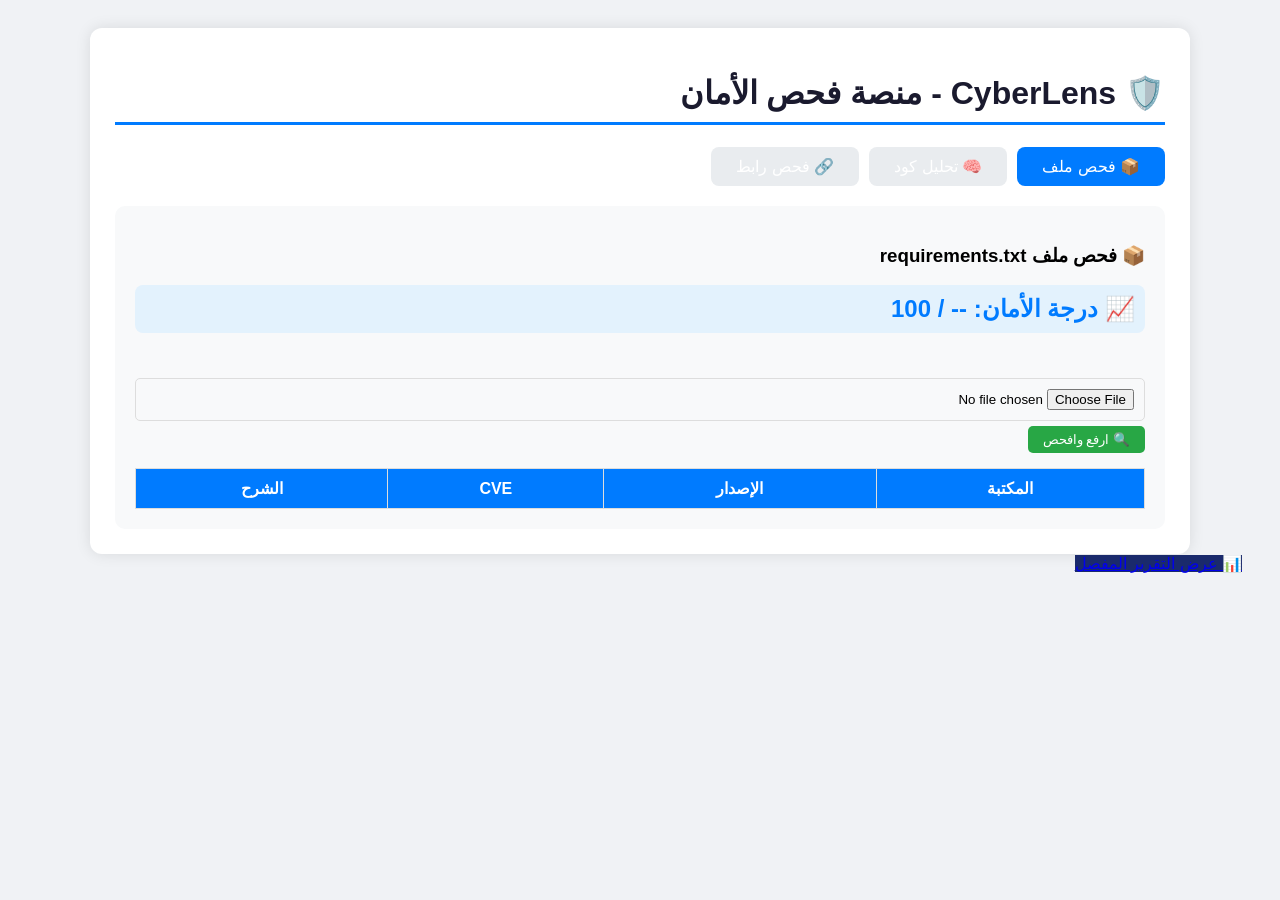
<file: frontend/dashboard.html>
<!DOCTYPE html>
<html lang="ar" dir="rtl">
<head>
    <meta charset="UTF-8">
    <title>CyberLens - منصة الأمان المتكاملة</title>
    <style>
        * { box-sizing: border-box; }
        body { font-family: Arial; padding: 20px; background: #f0f2f5; }
        .container { max-width: 1100px; margin: auto; background: white; padding: 25px; border-radius: 12px; box-shadow: 0 0 15px rgba(0,0,0,0.1); }
        h1 { color: #1a1a2e; border-bottom: 3px solid #007bff; padding-bottom: 10px; }
        .tabs { display: flex; gap: 10px; margin: 20px 0; flex-wrap: wrap; }
        .tab-btn { padding: 10px 25px; border: none; background: #e9ecef; border-radius: 8px; cursor: pointer; font-size: 16px; }
        .tab-btn.active { background: #007bff; color: white; }
        .tab-content { display: none; padding: 20px; background: #f8f9fa; border-radius: 10px; margin-top: 10px; }
        .tab-content.active { display: block; }
        table { width: 100%; border-collapse: collapse; margin-top: 15px; }
        th, td { border: 1px solid #ddd; padding: 10px; text-align: center; }
        th { background: #007bff; color: white; }
        button { cursor: pointer; padding: 6px 15px; background: #28a745; color: white; border: none; border-radius: 5px; }
        button:hover { background: #218838; }
        input, textarea { width: 100%; padding: 10px; margin: 5px 0; border: 1px solid #ddd; border-radius: 5px; }
        textarea { height: 150px; }
        .score-box { font-size: 24px; font-weight: bold; color: #007bff; margin: 10px 0; padding: 10px; background: #e3f2fd; border-radius: 8px; }
        .status { padding: 10px; border-radius: 5px; margin: 10px 0; }
        .loading { background: #fff3cd; color: #856404; }
        .success { background: #d4edda; color: #155724; }
        .error { background: #f8d7da; color: #721c24; }
        .result-box { margin-top:15px; padding:15px; background:white; border-radius:8px; border:1px solid #ddd; white-space:pre-wrap; }
    </style>
</head>
<body>
<div class="container">
    <h1>🛡️ CyberLens - منصة فحص الأمان</h1>
    
    <div class="tabs">
        <button class="tab-btn active" onclick="showTab('tab1')">📦 فحص ملف</button>
        <button class="tab-btn" onclick="showTab('tab2')">🧠 تحليل كود</button>
        <button class="tab-btn" onclick="showTab('tab3')">🔗 فحص رابط</button>
    </div>

    <!-- ====== التبويب 1: فحص ملف ====== -->
    <div id="tab1" class="tab-content active">
        <h3>📦 فحص ملف requirements.txt</h3>
        <div id="scoreDisplay" class="score-box">📈 درجة الأمان: -- / 100</div>
        <div id="statusMsg1" class="status"></div>
        <form id="uploadForm" enctype="multipart/form-data">
            <input type="file" name="file" accept=".txt" required>
            <button type="submit">🔍 ارفع وافحص</button>
        </form>
        <div id="resultArea">
            <table id="resultsTable">
                <thead><tr><th>المكتبة</th><th>الإصدار</th><th>CVE</th><th>الشرح</th></tr></thead>
                <tbody></tbody>
            </table>
        </div>
    </div>

    <!-- ====== التبويب 2: تحليل كود ====== -->
    <div id="tab2" class="tab-content">
        <h3>🧠 تحليل كود برمجي (اكتشف الثغرات)</h3>
        <div id="statusMsg2" class="status"></div>
        <textarea id="codeInput" placeholder="الصق الكود البرمجي هنا للتحليل..."></textarea>
        <button onclick="analyzeCode()">🔍 حلل الكود</button>
        <div id="codeResult" class="result-box"></div>
    </div>

    <!-- ====== التبويب 3: فحص رابط ====== -->
    <div id="tab3" class="tab-content">
        <h3>🔗 فحص رابط (اكتشف الروابط المشبوهة)</h3>
        <div id="statusMsg3" class="status"></div>
        <input type="text" id="urlInput" placeholder="أدخل الرابط هنا (مثال: https://example.com)">
        <button onclick="scanUrl()">🔍 افحص الرابط</button>
        <div id="urlResult" class="result-box"></div>
    </div>
</div>
<script>
// ========== تبديل التبويبات ==========
function showTab(tabId) {
    document.querySelectorAll('.tab-content').forEach(el => el.classList.remove('active'));
    document.querySelectorAll('.tab-btn').forEach(el => el.classList.remove('active'));
    document.getElementById(tabId).classList.add('active');
    event.target.classList.add('active');
}

// ========== 1. فحص الملف ==========
const form = document.getElementById('uploadForm');
const tbody = document.querySelector('#resultsTable tbody');
const scoreDisplay = document.getElementById('scoreDisplay');
const statusMsg1 = document.getElementById('statusMsg1');

form.onsubmit = async function(e) {
    e.preventDefault();
    const formData = new FormData(form);
    const fileInput = form.querySelector('input[type="file"]');
    if (!fileInput.files.length) { alert('الرجاء اختيار ملف أولاً'); return; }
    
    statusMsg1.className = 'status loading';
    statusMsg1.innerHTML = '⏳ جاري رفع الملف والفحص...';
    tbody.innerHTML = '';
    scoreDisplay.innerText = '📈 درجة الأمان: -- / 100';
    
    try {
        const response = await fetch('/api/scan', { method: 'POST', body: formData });
        if (!response.ok) throw new Error('الخادم رد بـ: ' + response.status);
        const data = await response.json();
        console.log('✅ البيانات:', data);
        
        if (data.security_score !== undefined) {
            scoreDisplay.innerText = '📈 درجة الأمان: ' + data.security_score + ' / 100';
        }
        const results = data.results || data;
        statusMsg1.className = 'status success';
        statusMsg1.innerHTML = '✅ تم العثور على ' + results.length + ' ثغرة';
        
        if (results.length === 0) {
            tbody.innerHTML = '<tr><td colspan="4">✅ لا توجد ثغرات</td></tr>';
        } else {
            results.forEach(function(item) {
                const row = tbody.insertRow();
                row.insertCell(0).innerText = item.library;
                row.insertCell(1).innerText = item.version;
                row.insertCell(2).innerText = item.cve || 'لا يوجد';
                const btn = document.createElement('button');
                btn.innerText = '📖 اشرح';
                btn.onclick = function() {
                    if (!item.cve || item.cve === 'لا يوجد') { alert('⚠️ لا توجد ثغرة مسجلة.'); return; }
                    fetch('/api/ai/explain', {
                        method: 'POST',
                        headers: { 'Content-Type': 'application/json' },
                        body: JSON.stringify({ cve: item.cve })
                    })
                    .then(res => res.json())
                    .then(data => alert('📢 شرح الثغرة:\n\n' + data.explanation))
                    .catch(err => alert('❌ فشل في جلب الشرح: ' + err.message));
                };
                const cell = row.insertCell(3);
                cell.appendChild(btn);
            });
        }
    } catch (error) {
        statusMsg1.className = 'status error';
        statusMsg1.innerHTML = '❌ فشل الاتصال بالخادم: ' + error.message;
        console.error('الخطأ:', error);
    }
};

// ========== 2. تحليل الكود ==========
async function analyzeCode() {
    const code = document.getElementById('codeInput').value;
    const resultDiv = document.getElementById('codeResult');
    const statusMsg2 = document.getElementById('statusMsg2');
    if (!code.trim()) { alert('الرجاء كتابة كود للتحليل'); return; }
    statusMsg2.className = 'status loading';
    statusMsg2.innerHTML = '⏳ جاري تحليل الكود...';
    resultDiv.innerHTML = '';
    try {
        const response = await fetch('/api/ai/analyze-code', {
            method: 'POST',
            headers: { 'Content-Type': 'application/json' },
            body: JSON.stringify({ code: code })
        });
        const data = await response.json();
        statusMsg2.className = 'status success';
        statusMsg2.innerHTML = '✅ تم تحليل الكود بنجاح';
        resultDiv.innerHTML = data.analysis || 'لا يوجد تحليل';
    } catch (error) {
        statusMsg2.className = 'status error';
        statusMsg2.innerHTML = '❌ فشل تحليل الكود: ' + error.message;
        resultDiv.innerHTML = 'خطأ: ' + error.message;
    }
}

// ========== 3. فحص الرابط ==========
async function scanUrl() {
    const url = document.getElementById('urlInput').value;
    const resultDiv = document.getElementById('urlResult');
    const statusMsg3 = document.getElementById('statusMsg3');
    if (!url.trim()) { alert('الرجاء إدخال رابط'); return; }
    statusMsg3.className = 'status loading';
    statusMsg3.innerHTML = '⏳ جاري فحص الرابط...';
    resultDiv.innerHTML = '';
    try {
        const response = await fetch('/api/ai/analyze-url', {
            method: 'POST',
            headers: { 'Content-Type': 'application/json' },
            body: JSON.stringify({ url: url })
        });
        const data = await response.json();
        statusMsg3.className = 'status success';
        statusMsg3.innerHTML = '✅ تم فحص الرابط';
        resultDiv.innerHTML = data.analysis || 'لا توجد نتيجة';
    } catch (error) {
        statusMsg3.className = 'status error';
        statusMsg3.innerHTML = '❌ فشل فحص الرابط: ' + error.message;
        resultDiv.innerHTML = 'خطأ: ' + error.message;
    }
}
</script>
</body>
</html>
<a href="/report.html" class="btn" style="background: #1a2a6c; margin-right: 10px;">📊 عرض التقرير المفصل</a>
</file>
